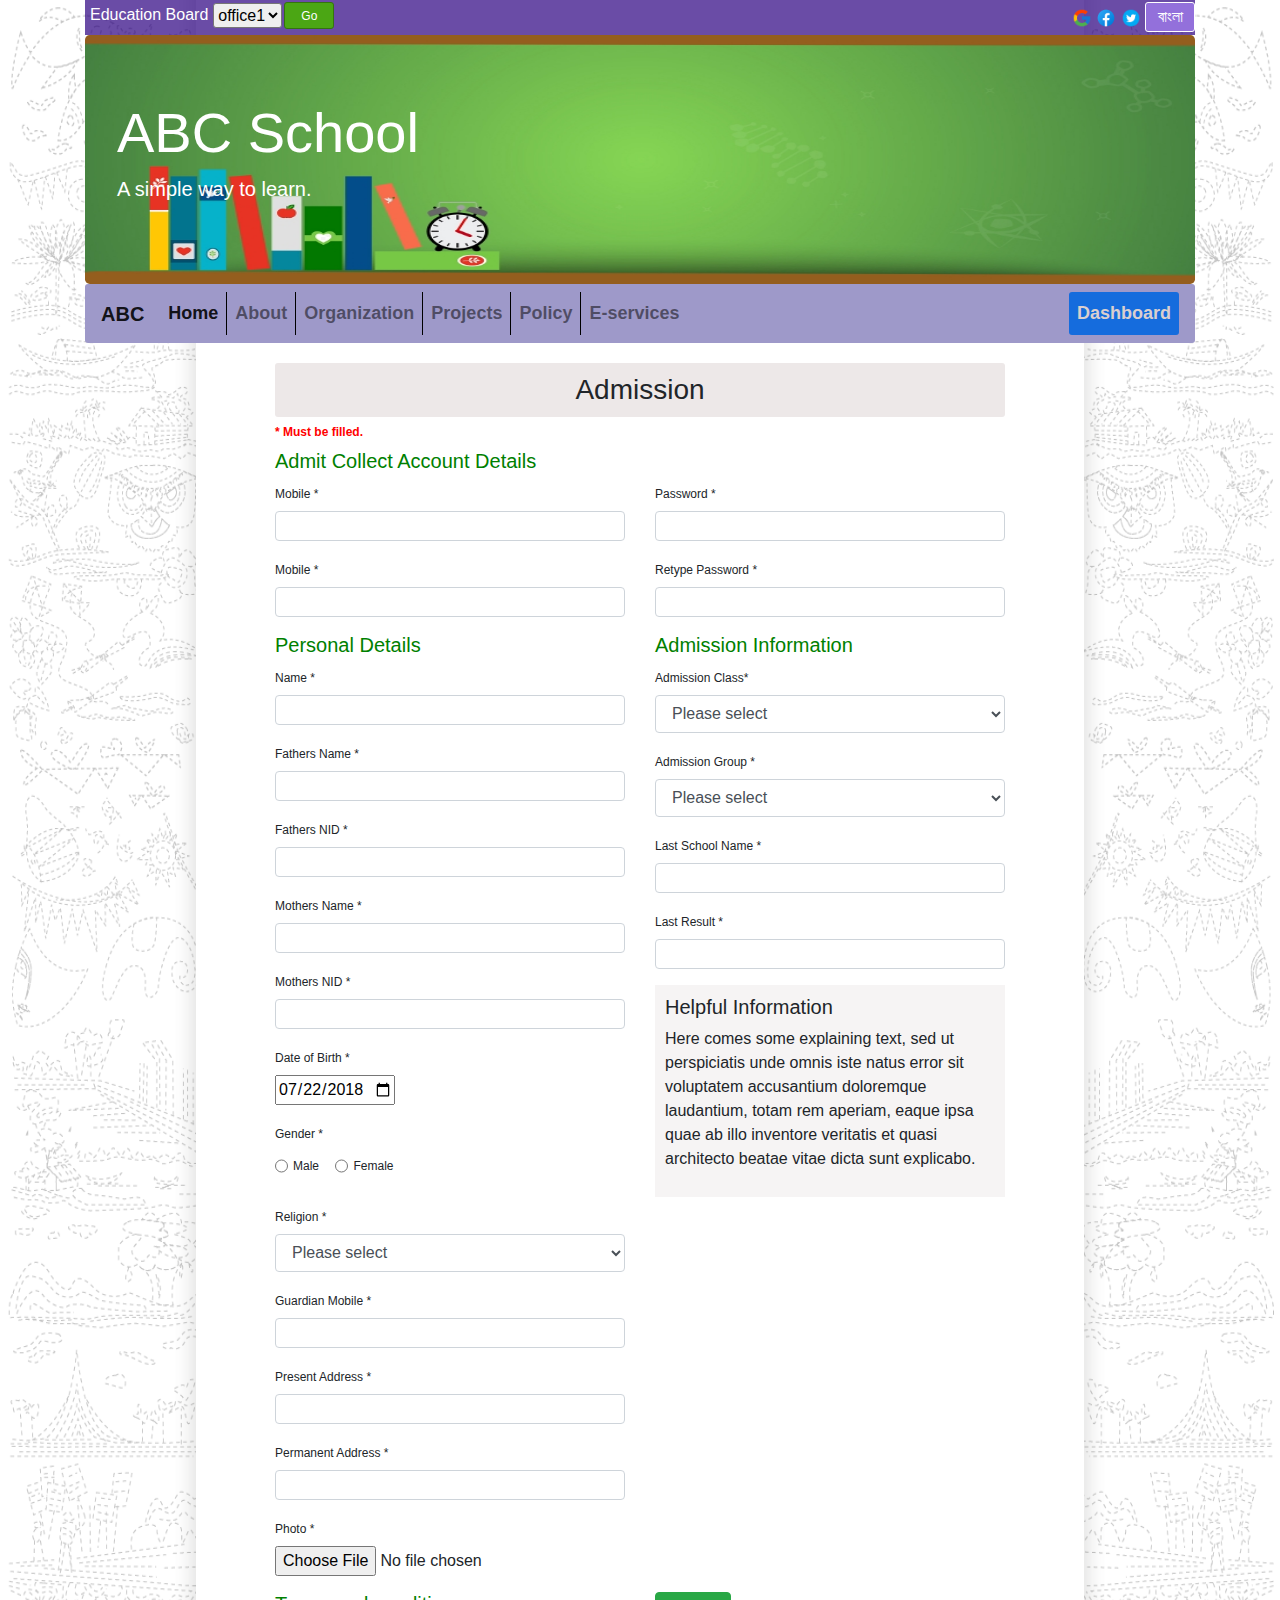
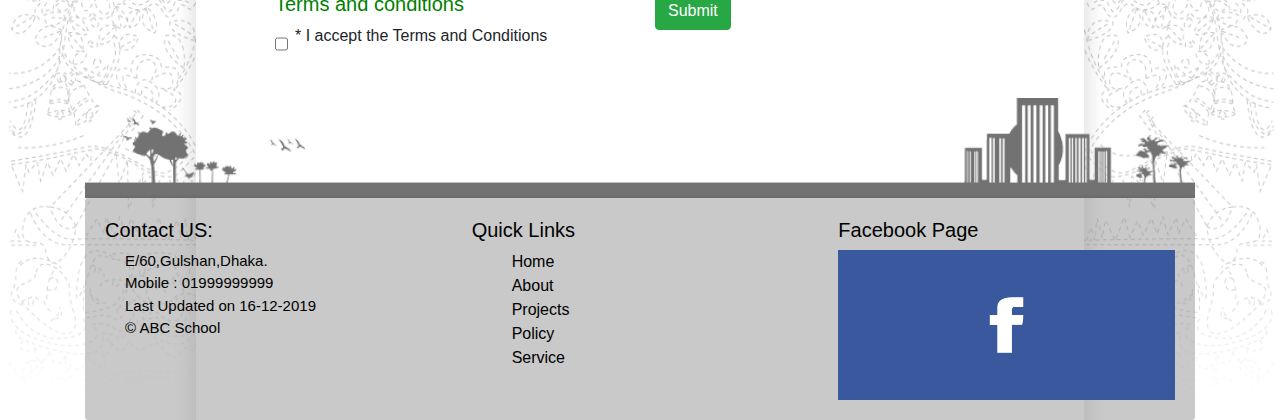
<file: admission.html>
<!DOCTYPE html>
<html lang="en">

<head>
    <meta charset="UTF-8">
    <meta name="viewport" content="width=device-width, initial-scale=1.0">
    <link rel="stylesheet" href="css/bootstrap/bootstrap.min.css">
    <link rel="stylesheet" href="css/custom/style.css">
    <title>Teacher List</title>
</head>

<body class="container">
    <header>
        <div class="head d-flex">
            <div class="d-flex">
                <p>Education Board</p>
                <select name="" id="">
                    <option class="form-control" value="">office1</option>
                    <option class="form-control" value="">office2</option>
                    <option class="form-control" value="">office3</option>
                </select>
                <button type="button" class='bt btn-go'>Go</button>

            </div>
            <div class="ml-auto">
                <img src="./images/google.png" alt="">
                <img src="./images/facebook.png" alt="">
                <img src="./images/twitter.png" alt="">
                <button type="button" class='btn-language'>
                    বাংলা</button>
            </div>
        </div>
        <div class="banner-img banner-style jumbotron">
            <h1 class="display-4">ABC School</h1>
            <p class="lead">A simple way to learn.</p>
        </div>
        <nav class="custom-nav  navbar navbar-expand-lg navbar-light ">
            <a class="navbar-brand" href="/index.html">ABC</a>
            <button class="navbar-toggler" type="button" data-toggle="collapse" data-target="#navbarNav"
                aria-controls="navbarNav" aria-expanded="false" aria-label="Toggle navigation">
                <span class="navbar-toggler-icon"></span>
            </button>
            <div class="collapse navbar-collapse" id="navbarNav">
                <ul class="navbar-nav">
                    <li class="nav-item active">
                        <a class="nav-link homeHover" href="/index.html">Home <span class="sr-only">(current)</span></a>
                    </li>
                    <div class="vl"></div>
                    <li class="nav-item dropdown">
                        <a class="nav-link abHover" href="#" id="navbarDropdown" role="button" data-toggle="dropdown"
                            aria-haspopup="true" aria-expanded="false">
                            About
                        </a>
                        <div class="dropdown-menu" aria-labelledby="navbarDropdown">
                            <a class="dropdown-item" href="/list.html">Teachers</a>
                            <div class="dropdown-divider"></div>
                            <a class="dropdown-item" href="#">Board</a>
                            <div class="dropdown-divider"></div>
                            <a class="dropdown-item" href="#">Country</a>
                            <div class="dropdown-divider"></div>
                            <a class="dropdown-item" href="#">District</a>
                            <a class="dropdown-item" href="#">Location</a>
                        </div>
                    </li>
                    <div class="vl"></div>
                    <li class="nav-item dropdown">
                        <a class="nav-link orgHover" href="#" id="navbarDropdown" role="button" data-toggle="dropdown"
                            aria-haspopup="true" aria-expanded="false">
                            Organization
                        </a>
                        <div class="dropdown-menu" aria-labelledby="navbarDropdown">
                            <a class="dropdown-item" href="#">Organization1</a>
                            <div class="dropdown-divider"></div>
                            <a class="dropdown-item" href="#">Organization2</a>
                            <a class="dropdown-item" href="#">Organization3</a>
                            <div class="dropdown-divider"></div>
                            <a class="dropdown-item" href="#">Organization4</a>
                            <div class="dropdown-divider"></div>
                            <a class="dropdown-item" href="#">Organization5</a>
                        </div>
                    </li>
                    <div class="vl"></div>
                    <li class="nav-item dropdown">
                        <a class="nav-link proHover" href="#" id="navbarDropdown" role="button" data-toggle="dropdown"
                            aria-haspopup="true" aria-expanded="false">
                            Projects
                        </a>
                        <div class="dropdown-menu" aria-labelledby="navbarDropdown">
                            <a class="dropdown-item" href="#">Project1</a>
                            <a class="dropdown-item" href="#">Project2</a>
                            <div class="dropdown-divider"></div>
                            <a class="dropdown-item" href="#">Project3</a>
                            <div class="dropdown-divider"></div>
                            <a class="dropdown-item" href="#">Project4</a>
                            <a class="dropdown-item" href="#">Project5</a>
                        </div>
                    </li>
                    <div class="vl"></div>
                    <li class="nav-item dropdown">
                        <a class="nav-link polHover" href="#" id="navbarDropdown" role="button" data-toggle="dropdown"
                            aria-haspopup="true" aria-expanded="false">
                            Policy
                        </a>
                        <div class="dropdown-menu" aria-labelledby="navbarDropdown">
                            <a class="dropdown-item" href="#">Policy1</a>
                            <div class="dropdown-divider"></div>
                            <a class="dropdown-item" href="#">Policy2</a>
                            <a class="dropdown-item" href="#">Policy3</a>
                            <div class="dropdown-divider"></div>
                            <a class="dropdown-item" href="#">Policy4</a>
                            <a class="dropdown-item" href="#">Policy5</a>
                        </div>
                    </li>
                    <div class="vl"></div>
                    <li class="nav-item dropdown">
                        <a class="nav-link eHover" href="#" id="navbarDropdown" role="button" data-toggle="dropdown"
                            aria-haspopup="true" aria-expanded="false">
                            E-services
                        </a>
                        <div class="dropdown-menu" aria-labelledby="navbarDropdown">
                            <a class="dropdown-item" href="#">E-service1</a>
                            <div class="dropdown-divider"></div>
                            <a class="dropdown-item" href="#">E-service2</a>
                            <a class="dropdown-item" href="#">E-service3</a>
                            <a class="dropdown-item" href="#">E-service4</a>
                            <div class="dropdown-divider"></div>
                            <a class="dropdown-item" href="#">E-service5</a>
                        </div>
                    </li>
                </ul>
                <li class="navbar-nav nav-item dashboard ml-auto">
                    <a class="nav-link" href="#">Dashboard</a>
                </li>
            </div>
        </nav>
    </header>
    <main>
        <section class="intro ">
            <div class="row form-style">
                <div class="col-md-2"></div>
                <div class="col-md-8">
                    <h3 class="ad-hd">Admission</h3>
                    <sup class="ad-sup">* Must be filled.</sup>
                    <h5 class="ad-hdd">Admit Collect Account Details</h5>
                </div>
                <div class="col-md-2"></div>
                 <div class="col-md-2"></div>
                <div class="col-md-4">
                    <form action="">
                        <div class="form-group">
                            <label for="exampleInputPhone">Mobile *</label>
                            <input type="phone" class="form-control" id="exampleInputPhone" required>
                        </div>
                    </form>
                </div>
                <div class="col-md-4">
                    <form action="">
                        <div class="form-group">
                            <label for="exampleInputPassword">Password *</label>
                            <input type="password" class="form-control" id="exampleInputPassword" required>
                        </div>
                    </form>
                </div>
                <div class="col-md-2"></div>
                <div class="col-md-2"></div>
                <div class="col-md-4">
                    <form action="">
                        <div class="form-group">
                            <label for="exampleInputPhone">Mobile *</label>
                            <input type="phone" class="form-control" id="exampleInputPhone" required>
                        </div>
                    </form>
                </div>
                <div class="col-md-4">
                    <form action="">
                        <div class="form-group">
                            <label for="exampleInputPassword2">Retype Password *</label>
                            <input type="password" class="form-control" id="exampleInputPassword2" required>
                        </div>
                    </form>
                </div>
                <div class="col-md-2"></div>
                <div class="col-md-2"></div>
                <div class="col-md-4">
                    <h5 class="ad-hdd">Personal Details</h5>
                    <form action="" class="form-custom">
                        <div class="form-group">
                            <label for="exampleInputName">Name *</label>
                            <input type="text" class="form-control" id="exampleInputName" required>
                        </div>
                        <div class="form-group">
                            <label for="exampleInputFName">Fathers Name *</label>
                            <input type="text" class="form-control" id="exampleInputFName" required>
                        </div>
                        <div class="form-group">
                            <label for="exampleInputFNid">Fathers NID *</label>
                            <input type="text" class="form-control" id="exampleInputFNid" required>
                        </div>
                        <div class="form-group">
                            <label for="exampleInputMName">Mothers Name *</label>
                            <input type="text" class="form-control" id="exampleInputMName" required>
                        </div>
                        <div class="form-group">
                            <label for="exampleInputMNid">Mothers NID *</label>
                            <input type="password" class="form-control" id="exampleInputMNid" required>
                        </div>
                        <div class="form-group">
                            <label for="start">Date of Birth *</label>
                            <br>
                            <input type="date" id="start" name="trip-start" value="2018-07-22" min="2018-01-01"
                                max="2018-12-31">
                        </div>
                        <div class="form-group">
                            <label for="inlineRadio1">Gender *</label>
                            <br>
                            <div class="form-check form-check-inline">
                                <input class="form-check-input" type="radio" name="inlineRadioOptions" id="inlineRadio1"
                                    value="option1">
                                <label class="form-check-label" for="inlineRadio1">Male</label>
                            </div>
                            <div class="form-check form-check-inline">
                                <input class="form-check-input" type="radio" name="inlineRadioOptions" id="inlineRadio1"
                                    value="option1">
                                <label class="form-check-label" for="inlineRadio1">Female</label>
                            </div>
                        </div>
                        <div class="form-group">
                            <label for="sel1">Religion *</label>
                            <select class="form-control" id="sel1">
                                <option>Please select</option>
                            </select>
                        </div>
                        <div class="form-group">
                            <label for="exampleInputGMobile">Guardian Mobile *</label>
                            <input type="phone" class="form-control" id="exampleInputGMobile" required>
                        </div>
                        <div class="form-group">
                            <label for="exampleInputPreAdd">Present Address *</label>
                            <input type="password" class="form-control" id="exampleInputPreAdd" required>
                        </div>
                        <div class="form-group">
                            <label for="exampleInputPerAdd">Permanent Address *</label>
                            <input type="password" class="form-control" id="exampleInputPerAdd" required>
                        </div>
                        <div class="form-group">
                            <label for="exampleInputFile">Photo *</label>
                            <input type="file" class="form-control-file" id="exampleInputFile"
                                aria-describedby="fileHelp">
                        </div>
                    </form>
                </div>
                <div class="col-md-4 col-lg-4">
                    <h5 class="ad-hdd">Admission Information</h5>
                    <form action="">
                        <div class="form-group">
                            <label for="sel2">Admission Class*</label>
                            <select class="form-control" id="sel2">
                                <option>Please select</option>
                            </select>
                        </div>
                        <div class="form-group">
                            <label for="sel3">Admission Group *</label>
                            <select class="form-control" id="sel3">
                                <option>Please select</option>
                            </select>
                        </div>
                        <div class="form-group">
                            <label for="exampleInputLSN">Last School Name *</label>
                            <input type="password" class="form-control" id="exampleInputLSN" required>
                        </div>
                        <div class="form-group">
                            <label for="exampleInputLR">Last Result *</label>
                            <input type="password" class="form-control" id="exampleInputLR" required>
                        </div>
                    </form>
                    <div class="info">
                        <h5>Helpful Information</h5>
                        <p>Here comes some explaining text, sed ut perspiciatis unde omnis iste natus error sit
                            voluptatem accusantium doloremque laudantium, totam rem aperiam, eaque ipsa quae ab illo
                            inventore veritatis et quasi architecto beatae vitae dicta sunt explicabo.</p>
                    </div>
                </div>
                <div class="line">
                    
                </div>
                <div class="col-md-2"></div>
                <div class="col-md-2"></div>
                <div class="col-md-4 foot">
                    <h5 class="ad-hdd">Terms and conditions</h5>
                    <div class="form-check">
                        <input class="form-check-input" type="checkbox" value="" id="defaultCheck1">
                        <label class="form-check-label" for="defaultCheck1">
                            * I accept the Terms and Conditions
                        </label>
                      </div>
                </div>
                <div class="col-md-4">
                    <button type="button" class="btn btn-success">Submit</button>
                </div>
            </div>
        </section>
    </main>
    <footer>
        <div class="top">
            <img src="./images/footer_top_bg.png" alt="">
        </div>
        <div class='footer'>
            <div class="row">
                <div class="col-md-4">
                    <div>
                        <h5>
                            Contact US:
                        </h5>
                        <p>
                            E/60,Gulshan,Dhaka.
                        </p>
                        <p>Mobile : 01999999999</p>
                        <p>
                            Last Updated on 16-12-2019
                        </p>
                        <p>
                            &copy; ABC School
                        </p>
                    </div>
                </div>
                <div class="col-md-4">
                    <div>
                        <h5>Quick Links</h5>
                        <ul class="d-flex flex-column quick-links">
                            <a href="/home">Home</a>
                            <a href="/about">About</a>
                            <a href="/projects">Projects</a>
                            <a href="/policy">Policy</a>
                            <a href="/service">Service</a>
                        </ul>
                    </div>
                </div>
                <div class="col-md-4">
                    <div class='fb-page'>
                        <!-- <label for="subscribe">Subscribe for latest work</label>
                        <br>
                        <input id="subscribe" type="email" placeholder="email">
                        <br>
                        <button type="submit" class="btn btn-primary">Submit</button>
                        <p>Designed and Monitored By ABC</p> -->
                        <h5>Facebook Page</h5>
                        <img src="./images/facebook.jpeg" alt="">
                    </div>
                </div>
            </div>
        </div>
    </footer>
    <script src="https://code.jquery.com/jquery-3.5.1.slim.min.js"
        integrity="sha384-DfXdz2htPH0lsSSs5nCTpuj/zy4C+OGpamoFVy38MVBnE+IbbVYUew+OrCXaRkfj"
        crossorigin="anonymous"></script>
    <script src="https://cdn.jsdelivr.net/npm/popper.js@1.16.0/dist/umd/popper.min.js"
        integrity="sha384-Q6E9RHvbIyZFJoft+2mJbHaEWldlvI9IOYy5n3zV9zzTtmI3UksdQRVvoxMfooAo"
        crossorigin="anonymous"></script>
    <script src="https://stackpath.bootstrapcdn.com/bootstrap/4.5.0/js/bootstrap.min.js"
        integrity="sha384-OgVRvuATP1z7JjHLkuOU7Xw704+h835Lr+6QL9UvYjZE3Ipu6Tp75j7Bh/kR0JKI"
        crossorigin="anonymous"></script>
</body>

</html>
</file>
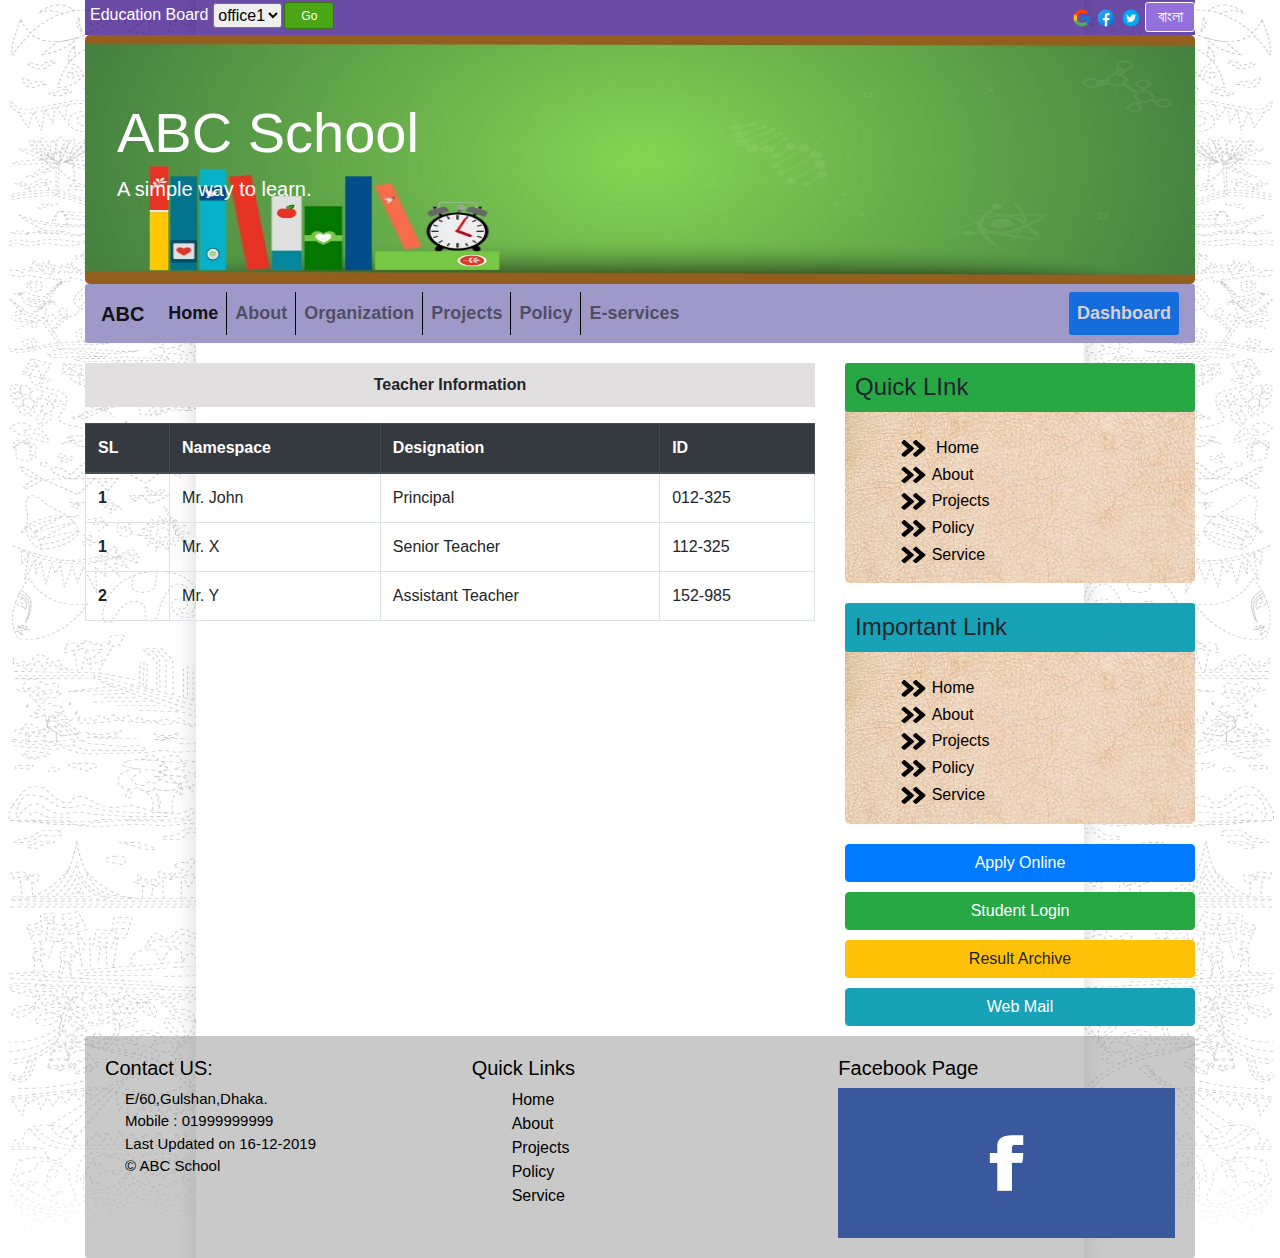
<file: list.html>
<!DOCTYPE html>
<html lang="en">

<head>
    <meta charset="UTF-8">
    <meta name="viewport" content="width=device-width, initial-scale=1.0">
    <link rel="stylesheet" href="css/bootstrap/bootstrap.min.css">
    <link rel="stylesheet" href="css/custom/style.css">
    <title>Teacher List</title>
</head>

<body class="container">
    <header>
        <div class="head d-flex">
            <div class="d-flex">
                <p>Education Board</p>
                <select name="" id="">
                    <option class="form-control" value="">office1</option>
                    <option class="form-control" value="">office2</option>
                    <option class="form-control" value="">office3</option>
                </select>
                <button type="button" class='bt btn-go'>Go</button>

            </div>
            <div class="ml-auto">
                <img src="./images/google.png" alt="">
                <img src="./images/facebook.png" alt="">
                <img src="./images/twitter.png" alt="">
                <button type="button" class='btn-language'>
                    বাংলা</button>
            </div>
        </div>
        <div class="banner-img banner-style jumbotron">
            <h1 class="display-4">ABC School</h1>
            <p class="lead">A simple way to learn.</p>
        </div>
        <nav class="custom-nav  navbar navbar-expand-lg navbar-light ">
            <a class="navbar-brand" href="/index.html">ABC</a>
            <button class="navbar-toggler" type="button" data-toggle="collapse" data-target="#navbarNav"
                aria-controls="navbarNav" aria-expanded="false" aria-label="Toggle navigation">
                <span class="navbar-toggler-icon"></span>
            </button>
            <div class="collapse navbar-collapse" id="navbarNav">
                <ul class="navbar-nav">
                    <li class="nav-item active">
                        <a class="nav-link homeHover" href="/index.html">Home <span class="sr-only">(current)</span></a>
                    </li>
                    <div class="vl"></div>
                    <li class="nav-item dropdown">
                        <a class="nav-link abHover" href="#" id="navbarDropdown" role="button" data-toggle="dropdown"
                            aria-haspopup="true" aria-expanded="false">
                            About
                        </a>
                        <div class="dropdown-menu" aria-labelledby="navbarDropdown">
                            <a class="dropdown-item" href="/list.html">Teachers</a>
                            <div class="dropdown-divider"></div>
                            <a class="dropdown-item" href="#">Board</a>
                            <div class="dropdown-divider"></div>
                            <a class="dropdown-item" href="#">Country</a>
                            <div class="dropdown-divider"></div>
                            <a class="dropdown-item" href="#">District</a>
                            <a class="dropdown-item" href="#">Location</a>
                        </div>
                    </li>
                    <div class="vl"></div>
                    <li class="nav-item dropdown">
                        <a class="nav-link orgHover" href="#" id="navbarDropdown" role="button" data-toggle="dropdown"
                            aria-haspopup="true" aria-expanded="false">
                            Organization
                        </a>
                        <div class="dropdown-menu" aria-labelledby="navbarDropdown">
                            <a class="dropdown-item" href="#">Organization1</a>
                            <div class="dropdown-divider"></div>
                            <a class="dropdown-item" href="#">Organization2</a>
                            <a class="dropdown-item" href="#">Organization3</a>
                            <div class="dropdown-divider"></div>
                            <a class="dropdown-item" href="#">Organization4</a>
                            <div class="dropdown-divider"></div>
                            <a class="dropdown-item" href="#">Organization5</a>
                        </div>
                    </li>
                    <div class="vl"></div>
                    <li class="nav-item dropdown">
                        <a class="nav-link proHover" href="#" id="navbarDropdown" role="button" data-toggle="dropdown"
                            aria-haspopup="true" aria-expanded="false">
                            Projects
                        </a>
                        <div class="dropdown-menu" aria-labelledby="navbarDropdown">
                            <a class="dropdown-item" href="#">Project1</a>
                            <a class="dropdown-item" href="#">Project2</a>
                            <div class="dropdown-divider"></div>
                            <a class="dropdown-item" href="#">Project3</a>
                            <div class="dropdown-divider"></div>
                            <a class="dropdown-item" href="#">Project4</a>
                            <a class="dropdown-item" href="#">Project5</a>
                        </div>
                    </li>
                    <div class="vl"></div>
                    <li class="nav-item dropdown">
                        <a class="nav-link polHover" href="#" id="navbarDropdown" role="button" data-toggle="dropdown"
                            aria-haspopup="true" aria-expanded="false">
                            Policy
                        </a>
                        <div class="dropdown-menu" aria-labelledby="navbarDropdown">
                            <a class="dropdown-item" href="#">Policy1</a>
                            <div class="dropdown-divider"></div>
                            <a class="dropdown-item" href="#">Policy2</a>
                            <a class="dropdown-item" href="#">Policy3</a>
                            <div class="dropdown-divider"></div>
                            <a class="dropdown-item" href="#">Policy4</a>
                            <a class="dropdown-item" href="#">Policy5</a>
                        </div>
                    </li>
                    <div class="vl"></div>
                    <li class="nav-item dropdown">
                        <a class="nav-link eHover" href="#" id="navbarDropdown" role="button" data-toggle="dropdown"
                            aria-haspopup="true" aria-expanded="false">
                            E-services
                        </a>
                        <div class="dropdown-menu" aria-labelledby="navbarDropdown">
                            <a class="dropdown-item" href="#">E-service1</a>
                            <div class="dropdown-divider"></div>
                            <a class="dropdown-item" href="#">E-service2</a>
                            <a class="dropdown-item" href="#">E-service3</a>
                            <a class="dropdown-item" href="#">E-service4</a>
                            <div class="dropdown-divider"></div>
                            <a class="dropdown-item" href="#">E-service5</a>
                        </div>
                    </li>
                </ul>
                <li class="navbar-nav nav-item dashboard ml-auto">
                    <a class="nav-link" href="#">Dashboard</a>
                </li>
            </div>
        </nav>
    </header>
    <main>
        <section class="intro ">
            <div class="row">
                <div class="col-12 col-sm-12 col-md-9 col-lg-8">
                    <p class="teacher">Teacher Information</p>
                    <table class="table table-bordered">
                        <thead class="thead-dark">
                          <tr>
                            <th scope="col">SL</th>
                            <th scope="col">Namespace</th>
                            <th scope="col">Designation</th>
                            <th scope="col">ID</th>
                          </tr>
                        </thead>
                        <tbody>
                            <tr>
                                <th scope="row">1</th>
                                <td>Mr. John</td>
                                <td>Principal</td>
                                <td>012-325</td>
                              </tr>
                          <tr>
                            <th scope="row">1</th>
                            <td>Mr. X</td>
                            <td>Senior Teacher</td>
                            <td>112-325</td>
                          </tr>
                          <tr>
                            <th scope="row">2</th>
                            <td>Mr. Y</td>
                            <td>Assistant Teacher</td>
                            <td>152-985</td>
                          </tr>
                        </tbody>
                      </table>
                </div>
                <div class="col-12 col-sm-12 col-md-3 col-lg-4">
                    <div class="row">

                        <div class="col-md-12">
                            <div class="services">
                                <h4 class="bg-success">Quick LInk</h4>
                                <ol class=" d-flex flex-column important-links">
                                    <a href="/home"> <img src="./images/right.svg" alt=""> Home</a>
                                    <a href="/about"><img src="./images/right.svg" alt="">About</a>
                                    <a href="/projects"><img src="./images/right.svg" alt="">Projects</a>
                                    <a href="/policy"><img src="./images/right.svg" alt="">Policy</a>
                                    <a href="/service"><img src="./images/right.svg" alt="">Service</a>
                                </ol>
                            </div>
                        </div>

                        <div class=" col-md-12 important-link">
                            <div class="services">
                                <h4 class="bg-info">Important Link</h4>
                                <ol class=" d-flex flex-column important-links">
                                    <a href="/home"><img src="./images/right.svg" alt="">Home</a>
                                    <a href="/about"><img src="./images/right.svg" alt="">About</a>
                                    <a href="/projects"><img src="./images/right.svg" alt="">Projects</a>
                                    <a href="/policy"><img src="./images/right.svg" alt="">Policy</a>
                                    <a href="/service"><img src="./images/right.svg" alt="">Service</a>
                                </ol>
                            </div>
                        </div>
                        
                        <div class="button-link col-md-12">
                            <button type="button" class="btn btn-primary">Apply Online</button>
                        </div>
                        <div class="button-link col-md-12">
                            <button type="button" class="btn btn-success">Student Login</button>
                        </div>
                        <div class="button-link col-md-12">
                            <button type="button" class="btn btn-warning">Result Archive</button>
                        </div>
                        <div class="button-link col-md-12">
                            <button type="button" class="btn btn-info">Web Mail</button>
                        </div>
                    </div>
                </div>
            </div>
        </section>
    </main>
    <footer>
        <div class='footer'>
            <div class="row">
                <div class="col-md-4">
                    <div>
                        <h5>
                            Contact US:
                        </h5>
                        <p>
                            E/60,Gulshan,Dhaka.
                        </p>
                        <p>Mobile : 01999999999</p>
                        <p>
                            Last Updated on 16-12-2019
                        </p>
                        <p>
                            &copy; ABC School
                        </p>
                    </div>
                </div>
                <div class="col-md-4">
                    <div>
                        <h5>Quick Links</h5>
                        <ul class="d-flex flex-column quick-links">
                            <a href="/home">Home</a>
                            <a href="/about">About</a>
                            <a href="/projects">Projects</a>
                            <a href="/policy">Policy</a>
                            <a href="/service">Service</a>
                        </ul>
                    </div>
                </div>
                <div class="col-md-4">
                    <div class='fb-page'>
                        <!-- <label for="subscribe">Subscribe for latest work</label>
                        <br>
                        <input id="subscribe" type="email" placeholder="email">
                        <br>
                        <button type="submit" class="btn btn-primary">Submit</button>
                        <p>Designed and Monitored By ABC</p> -->
                        <h5>Facebook Page</h5>
                        <img src="./images/facebook.jpeg" alt="">
                    </div>
                </div>
            </div>
        </div>
    </footer>
    <script src="https://code.jquery.com/jquery-3.5.1.slim.min.js"
        integrity="sha384-DfXdz2htPH0lsSSs5nCTpuj/zy4C+OGpamoFVy38MVBnE+IbbVYUew+OrCXaRkfj"
        crossorigin="anonymous"></script>
    <script src="https://cdn.jsdelivr.net/npm/popper.js@1.16.0/dist/umd/popper.min.js"
        integrity="sha384-Q6E9RHvbIyZFJoft+2mJbHaEWldlvI9IOYy5n3zV9zzTtmI3UksdQRVvoxMfooAo"
        crossorigin="anonymous"></script>
    <script src="https://stackpath.bootstrapcdn.com/bootstrap/4.5.0/js/bootstrap.min.js"
        integrity="sha384-OgVRvuATP1z7JjHLkuOU7Xw704+h835Lr+6QL9UvYjZE3Ipu6Tp75j7Bh/kR0JKI"
        crossorigin="anonymous"></script>
</body>

</html>
</file>
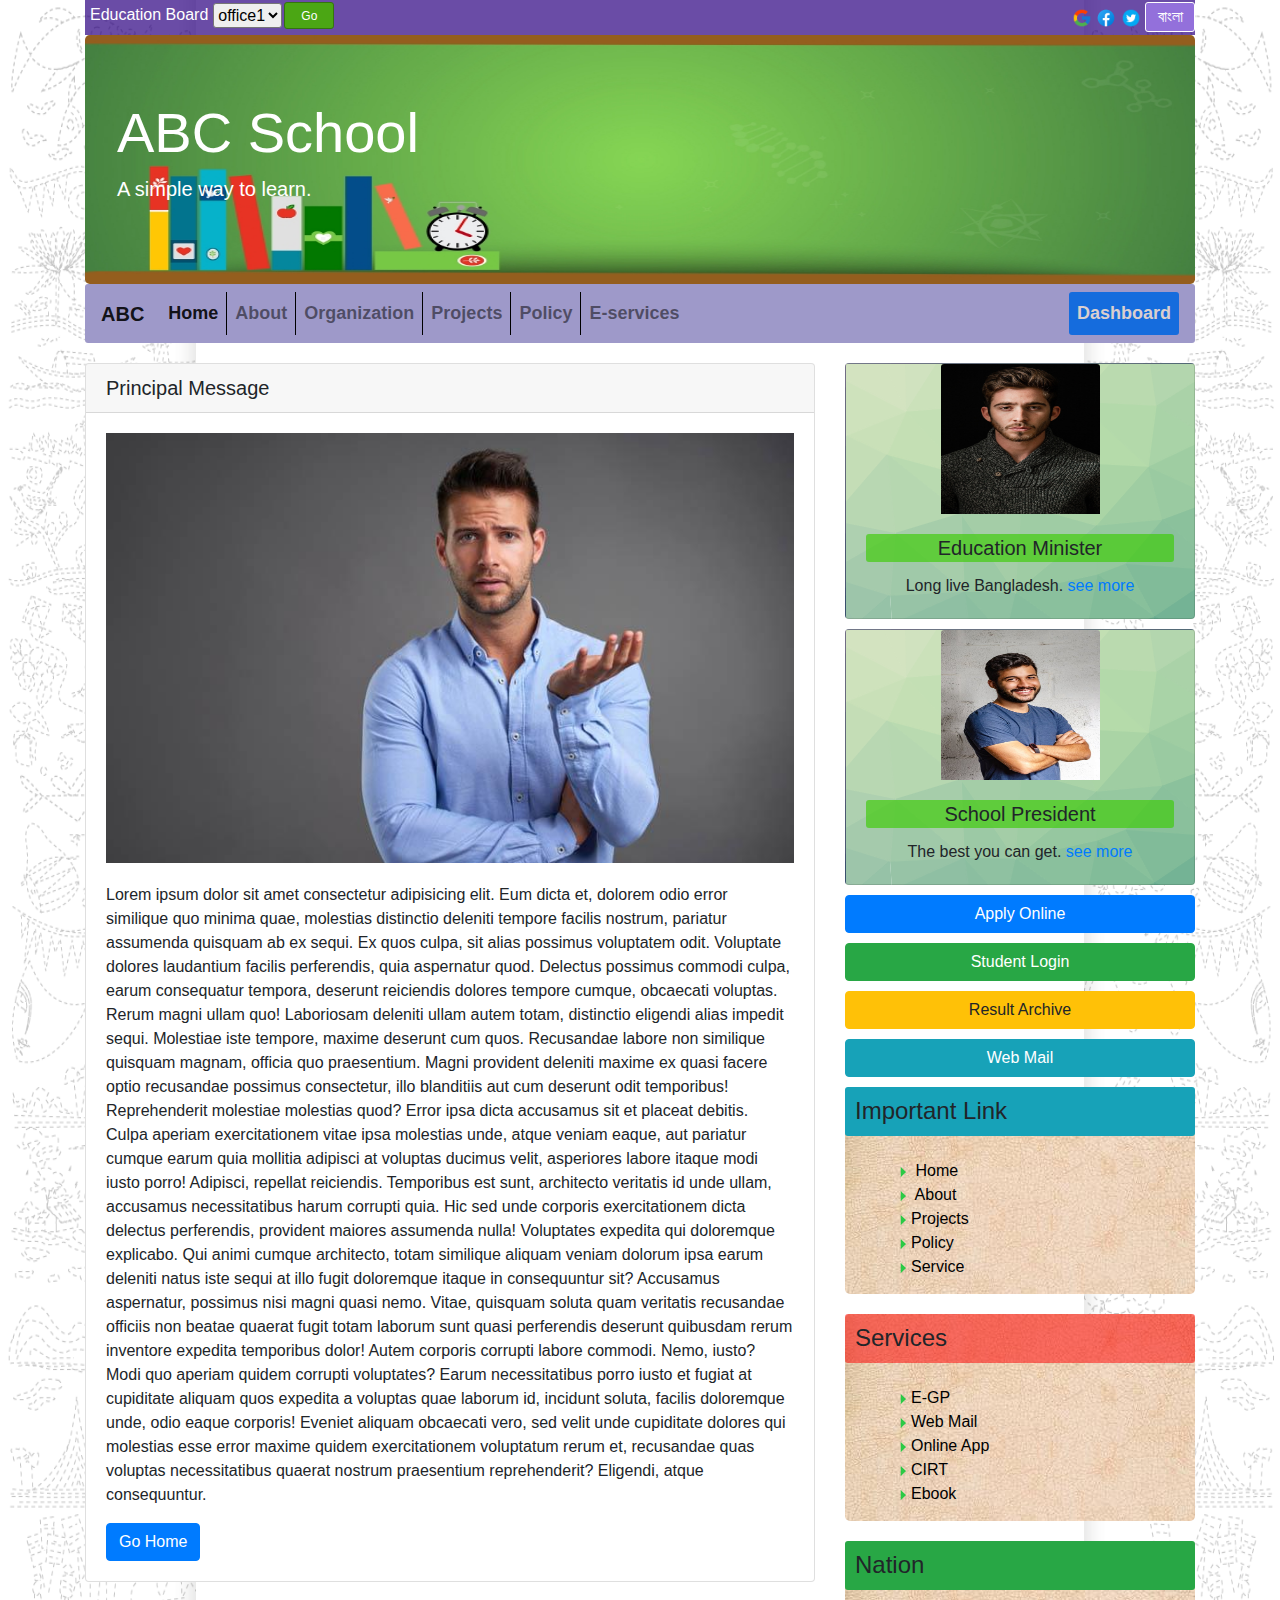
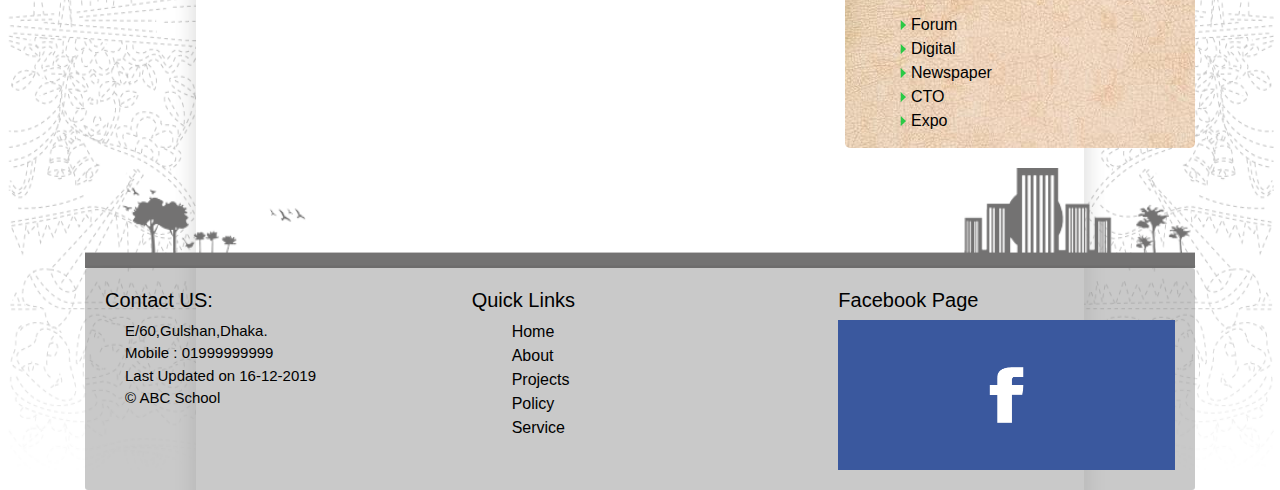
<file: principalWord.html>
<!DOCTYPE html>
<html lang="en">

<head>
    <meta charset="UTF-8">
    <meta name="viewport" content="width=device-width, initial-scale=1.0">
    <link rel="stylesheet" href="css/bootstrap/bootstrap.min.css">
    <link rel="stylesheet" href="css/custom/style.css">
    <title>Principal Word</title>
</head>

<body class="container">
    <header>
        <div class="head d-flex">
            <div class="d-flex">
                <p>Education Board</p>
                <select name="" id="">
                    <option class="form-control" value="">office1</option>
                    <option class="form-control" value="">office2</option>
                    <option class="form-control" value="">office3</option>
                </select>
                <button type="button" class='bt btn-go'>Go</button>

            </div>
            <div class="ml-auto">
                <img src="./images/google.png" alt="">
                <img src="./images/facebook.png" alt="">
                <img src="./images/twitter.png" alt="">
                <button type="button" class='btn-language'>
                    বাংলা</button>
            </div>
        </div>
        <div class="banner-img banner-style jumbotron">
            <h1 class="display-4">ABC School</h1>
            <p class="lead">A simple way to learn.</p>
        </div>
        <nav class="custom-nav  navbar navbar-expand-lg navbar-light ">
            <a class="navbar-brand" href="#">ABC</a>
            <button class="navbar-toggler" type="button" data-toggle="collapse" data-target="#navbarNav"
                aria-controls="navbarNav" aria-expanded="false" aria-label="Toggle navigation">
                <span class="navbar-toggler-icon"></span>
            </button>
            <div class="collapse navbar-collapse" id="navbarNav">
                <ul class="navbar-nav">
                    <li class="nav-item active">
                        <a class="nav-link homeHover" href="#">Home <span class="sr-only">(current)</span></a>
                    </li>
                    <div class="vl"></div>
                    <li class="nav-item dropdown">
                        <a class="nav-link abHover" href="#" id="navbarDropdown" role="button" data-toggle="dropdown"
                            aria-haspopup="true" aria-expanded="false">
                            About
                        </a>
                        <div class="dropdown-menu" aria-labelledby="navbarDropdown">
                            <a class="dropdown-item" href="/list.html">Teachers</a>
                            <div class="dropdown-divider"></div>
                            <a class="dropdown-item" href="#">Board</a>
                            <div class="dropdown-divider"></div>
                            <a class="dropdown-item" href="#">Country</a>
                            <div class="dropdown-divider"></div>
                            <a class="dropdown-item" href="#">District</a>
                            <a class="dropdown-item" href="#">Location</a>
                        </div>
                    </li>
                    <div class="vl"></div>
                    <li class="nav-item dropdown">
                        <a class="nav-link orgHover" href="#" id="navbarDropdown" role="button" data-toggle="dropdown"
                            aria-haspopup="true" aria-expanded="false">
                            Organization
                        </a>
                        <div class="dropdown-menu" aria-labelledby="navbarDropdown">
                            <a class="dropdown-item" href="#">Organization1</a>
                            <div class="dropdown-divider"></div>
                            <a class="dropdown-item" href="#">Organization2</a>
                            <a class="dropdown-item" href="#">Organization3</a>
                            <div class="dropdown-divider"></div>
                            <a class="dropdown-item" href="#">Organization4</a>
                            <div class="dropdown-divider"></div>
                            <a class="dropdown-item" href="#">Organization5</a>
                        </div>
                    </li>
                    <div class="vl"></div>
                    <li class="nav-item dropdown">
                        <a class="nav-link proHover" href="#" id="navbarDropdown" role="button" data-toggle="dropdown"
                            aria-haspopup="true" aria-expanded="false">
                            Projects
                        </a>
                        <div class="dropdown-menu" aria-labelledby="navbarDropdown">
                            <a class="dropdown-item" href="#">Project1</a>
                            <a class="dropdown-item" href="#">Project2</a>
                            <div class="dropdown-divider"></div>
                            <a class="dropdown-item" href="#">Project3</a>
                            <div class="dropdown-divider"></div>
                            <a class="dropdown-item" href="#">Project4</a>
                            <a class="dropdown-item" href="#">Project5</a>
                        </div>
                    </li>
                    <div class="vl"></div>
                    <li class="nav-item dropdown">
                        <a class="nav-link polHover" href="#" id="navbarDropdown" role="button" data-toggle="dropdown"
                            aria-haspopup="true" aria-expanded="false">
                            Policy
                        </a>
                        <div class="dropdown-menu" aria-labelledby="navbarDropdown">
                            <a class="dropdown-item" href="#">Policy1</a>
                            <div class="dropdown-divider"></div>
                            <a class="dropdown-item" href="#">Policy2</a>
                            <a class="dropdown-item" href="#">Policy3</a>
                            <div class="dropdown-divider"></div>
                            <a class="dropdown-item" href="#">Policy4</a>
                            <a class="dropdown-item" href="#">Policy5</a>
                        </div>
                    </li>
                    <div class="vl"></div>
                    <li class="nav-item dropdown">
                        <a class="nav-link eHover" href="#" id="navbarDropdown" role="button" data-toggle="dropdown"
                            aria-haspopup="true" aria-expanded="false">
                            E-services
                        </a>
                        <div class="dropdown-menu" aria-labelledby="navbarDropdown">
                            <a class="dropdown-item" href="#">E-service1</a>
                            <div class="dropdown-divider"></div>
                            <a class="dropdown-item" href="#">E-service2</a>
                            <a class="dropdown-item" href="#">E-service3</a>
                            <a class="dropdown-item" href="#">E-service4</a>
                            <div class="dropdown-divider"></div>
                            <a class="dropdown-item" href="#">E-service5</a>
                        </div>
                    </li>
                </ul>
                <li class="navbar-nav nav-item dashboard ml-auto">
                    <a class="nav-link" href="#">Dashboard</a>
                </li>
            </div>
        </nav>
    </header>
    <main>
        <section class="intro ">
            <div class="row">
                <div class="col-12 col-sm-12 col-md-9 col-lg-8">
                    <div class="card principal-message">
                        <h5 class="card-header">Principal Message</h5>
                        <div class="card-body">
                            <img src="./images/man3.jpg" alt="">
                            <p class="card-text">Lorem ipsum dolor sit amet consectetur adipisicing elit. Eum dicta et,
                                dolorem odio error similique quo minima quae, molestias distinctio deleniti tempore
                                facilis nostrum, pariatur assumenda quisquam ab ex sequi.
                                Ex quos culpa, sit alias possimus voluptatem odit. Voluptate dolores laudantium facilis
                                perferendis, quia aspernatur quod. Delectus possimus commodi culpa, earum consequatur
                                tempora, deserunt reiciendis dolores tempore cumque, obcaecati voluptas.
                                Rerum magni ullam quo! Laboriosam deleniti ullam autem totam, distinctio eligendi alias
                                impedit sequi. Molestiae iste tempore, maxime deserunt cum quos. Recusandae labore non
                                similique quisquam magnam, officia quo praesentium.
                                Magni provident deleniti maxime ex quasi facere optio recusandae possimus consectetur,
                                illo blanditiis aut cum deserunt odit temporibus! Reprehenderit molestiae molestias
                                quod? Error ipsa dicta accusamus sit et placeat debitis.
                                Culpa aperiam exercitationem vitae ipsa molestias unde, atque veniam eaque, aut pariatur
                                cumque earum quia mollitia adipisci at voluptas ducimus velit, asperiores labore itaque
                                modi iusto porro! Adipisci, repellat reiciendis.
                                Temporibus est sunt, architecto veritatis id unde ullam, accusamus necessitatibus harum
                                corrupti quia. Hic sed unde corporis exercitationem dicta delectus perferendis,
                                provident maiores assumenda nulla! Voluptates expedita qui doloremque explicabo.
                                Qui animi cumque architecto, totam similique aliquam veniam dolorum ipsa earum deleniti
                                natus iste sequi at illo fugit doloremque itaque in consequuntur sit? Accusamus
                                aspernatur, possimus nisi magni quasi nemo.
                                Vitae, quisquam soluta quam veritatis recusandae officiis non beatae quaerat fugit totam
                                laborum sunt quasi perferendis deserunt quibusdam rerum inventore expedita temporibus
                                dolor! Autem corporis corrupti labore commodi. Nemo, iusto?
                                Modi quo aperiam quidem corrupti voluptates? Earum necessitatibus porro iusto et fugiat
                                at cupiditate aliquam quos expedita a voluptas quae laborum id, incidunt soluta, facilis
                                doloremque unde, odio eaque corporis!
                                Eveniet aliquam obcaecati vero, sed velit unde cupiditate dolores qui molestias esse
                                error maxime quidem exercitationem voluptatum rerum et, recusandae quas voluptas
                                necessitatibus quaerat nostrum praesentium reprehenderit? Eligendi, atque consequuntur.
                            </p>
                            <a href="/index.html" class="btn btn-primary">Go Home</a>
                        </div>
                    </div>
                </div>
                <div class="col-12 col-sm-12 col-md-3 col-lg-4">
                    <div class="row">
                        <div class="col-md-12">
                            <div class="card card-style">
                                <div class="row">
                                    <div class="col-lg-3"></div>
                                    <div class="col-lg-6 col-sm-12 col-12">
                                        <img class="card-img-top" src="./images/man1.jpeg" alt="Card image cap">
                                    </div>
                                    <div class="col-lg-3"></div>
                                    <div class="col-lg-12">
                                        <div class="card-body">
                                            <h5 class="card-title">Education Minister</h5>
                                            <p class="card-text">Long live Bangladesh.
                                                <a href="#">see more</a>
                                            </p>

                                        </div>
                                    </div>
                                </div>
                            </div>
                        </div>
                        <div class="col-md-12">
                            <div class="card card-style">
                                <div class="row">
                                    <div class="col-lg-3"></div>
                                    <div class="col-lg-6 col-sm-12 col-12">
                                        <img class="card-img-top" src="./images/man2.jpeg" alt="Card image cap">
                                    </div>
                                    <div class="col-lg-3"></div>
                                    <div class="col-lg-12">
                                        <div class="card-body">
                                            <h5 class="card-title">School President</h5>
                                            <p class="card-text">The best you can get.
                                                <a href="#">see more</a>
                                            </p>
                                        </div>
                                    </div>
                                </div>
                            </div>
                        </div>
                        <div class="button-link col-md-12">
                            <button type="button" class="btn btn-primary">Apply Online</button>
                        </div>
                        <div class="button-link col-md-12">
                            <button type="button" class="btn btn-success">Student Login</button>
                        </div>
                        <div class="button-link col-md-12">
                            <button type="button" class="btn btn-warning">Result Archive</button>
                        </div>
                        <div class="button-link col-md-12">
                            <button type="button" class="btn btn-info">Web Mail</button>
                        </div>
                        <div class=" col-md-12 important-link">
                            <div class="services">
                                <h4 class="bg-info">Important Link</h4>
                                <ol class=" d-flex flex-column important-links">
                                    <a href="/home"> <img src="./images/bullet_arrow.png" alt=""> Home</a>
                                    <a href="/about"><img src="./images/bullet_arrow.png" alt=""> About</a>
                                    <a href="/projects"><img src="./images/bullet_arrow.png" alt="">Projects</a>
                                    <a href="/policy"><img src="./images/bullet_arrow.png" alt="">Policy</a>
                                    <a href="/service"><img src="./images/bullet_arrow.png" alt="">Service</a>
                                </ol>
                            </div>
                        </div>
                        <div class="col-md-12">
                            <div class="services">
                                <h4 class="bg-start">Services</h4>
                                <ol>
                                    <a href=""><img src="./images/bullet_arrow.png" alt="">E-GP</a><br>
                                    <a href=""><img src="./images/bullet_arrow.png" alt="">Web Mail</a><br>
                                    <a href=""><img src="./images/bullet_arrow.png" alt="">Online App</a><br>
                                    <a href=""><img src="./images/bullet_arrow.png" alt="">CIRT</a><br>
                                    <a href=""><img src="./images/bullet_arrow.png" alt="">Ebook</a><br>
                                </ol>
                            </div>
                        </div>
                        <div class="col-md-12">
                            <div class="services">
                                <h4 class="bg-success">Nation</h4>
                                <ol>
                                    <a href=""><img src="./images/bullet_arrow.png" alt="">Forum</a><br>
                                    <a href=""><img src="./images/bullet_arrow.png" alt="">Digital</a><br>
                                    <a href=""><img src="./images/bullet_arrow.png" alt="">Newspaper</a><br>
                                    <a href=""><img src="./images/bullet_arrow.png" alt="">CTO</a><br>
                                    <a href=""><img src="./images/bullet_arrow.png" alt="">Expo</a>
                                </ol>
                            </div>
                        </div>
                        <!-- <div class="col-md-12">
                            <div class="services">
                                <h4 class="bg-warning">Emergency</h4>
                                <ol>
                                    <li>999</li>
                                    <li>333</li>
                                    <li>109</li>
                                    <li>106</li>
                                    <li>1090</li>
                                </ol>
                            </div>
                        </div> -->
                    </div>
                </div>
            </div>
        </section>
    </main>
    <footer>
        <div class="top">
            <img src="./images/footer_top_bg.png" alt="">
        </div>
        <div class='footer'>
            <div class="row">
                <div class="col-md-4">
                    <div>
                        <h5>
                            Contact US:
                        </h5>
                        <p>
                            E/60,Gulshan,Dhaka.
                        </p>
                        <p>Mobile : 01999999999</p>
                        <p>
                            Last Updated on 16-12-2019
                        </p>
                        <p>
                            &copy; ABC School
                        </p>
                    </div>
                </div>
                <div class="col-md-4">
                    <div>
                        <h5>Quick Links</h5>
                        <ul class="d-flex flex-column quick-links">
                            <a href="/home">Home</a>
                            <a href="/about">About</a>
                            <a href="/projects">Projects</a>
                            <a href="/policy">Policy</a>
                            <a href="/service">Service</a>
                        </ul>
                    </div>
                </div>
                <div class="col-md-4">
                    <div class='fb-page'>
                        <!-- <label for="subscribe">Subscribe for latest work</label>
                        <br>
                        <input id="subscribe" type="email" placeholder="email">
                        <br>
                        <button type="submit" class="btn btn-primary">Submit</button>
                        <p>Designed and Monitored By ABC</p> -->
                        <h5>Facebook Page</h5>
                        <img src="./images/facebook.jpeg" alt="">
                    </div>
                </div>
            </div>
        </div>
    </footer>
    <script src="https://code.jquery.com/jquery-3.5.1.slim.min.js"
        integrity="sha384-DfXdz2htPH0lsSSs5nCTpuj/zy4C+OGpamoFVy38MVBnE+IbbVYUew+OrCXaRkfj"
        crossorigin="anonymous"></script>
    <script src="https://cdn.jsdelivr.net/npm/popper.js@1.16.0/dist/umd/popper.min.js"
        integrity="sha384-Q6E9RHvbIyZFJoft+2mJbHaEWldlvI9IOYy5n3zV9zzTtmI3UksdQRVvoxMfooAo"
        crossorigin="anonymous"></script>
    <script src="https://stackpath.bootstrapcdn.com/bootstrap/4.5.0/js/bootstrap.min.js"
        integrity="sha384-OgVRvuATP1z7JjHLkuOU7Xw704+h835Lr+6QL9UvYjZE3Ipu6Tp75j7Bh/kR0JKI"
        crossorigin="anonymous"></script>
</body>

</html>
</file>
<file: css/custom/style.css>
/* header */
body{
    background-image:url(../../images/bg_main.gif);
    background-repeat: no-repeat;
    background-size:100% 100%;
}
.head{
color: white;
background-color:rgba(43, 0, 128, 0.7) ;
height: 35px;
}
.head p{
    margin-left: 5px;
    margin-top: 3px;
}
.bt{
    margin-left:2px;
    margin-top: 10px;
    font-size: 12px;
}
.head select{
border-radius: 3px;
margin-top:3px;
margin-left:5px;
height: 25px;
}
.btn-go{
background-color: #4ba614;
border: 1px solid #34740e;
color: white;
font-size: bold;
margin-top:2px;
padding: 2px;
border-radius: 3px;
height: 27px;
width: 50px;
margin-left: 2px;
}
.btn-language{
color: white;
border:1px solid white;
margin-top:2px;
background-color: mediumpurple;
padding: 2px;
border-radius: 3px;
height: 30px;
width: 50px;
}
.head img{
height: 20px;
width: 20px;
}
.banner-img{
    background-image: url(../../images/school.jpg);
    background-repeat: no-repeat;
    background-size:100% 100%;
}
.banner-style{
    color: #fff;
}
/* navbar */
.custom-nav{
    border-radius:3px;
    background-color:#9e99c9;
    /* background-color:rgba(102, 102, 102, 0.357); */
    margin-top:-32px;
    margin-bottom: 20px;
}
.custom-nav a{
    font-weight:bold;
}
.vl {
    border-left: 1px solid rgb(0, 0, 0);
  }
.custom-nav li a{
    font-weight:bolder;
    font-size:18px;
    text-align: center;
}
/* .custom-nav li .homeHover:hover{
    padding:10px;
    border-radius: 3px;
    color:rgb(255, 255, 255);
    background-color:rgba(255, 0, 0, 0.611);
} */
.custom-nav li :hover{
    padding:10px;
    border-radius: 3px;
    color:rgb(255, 255, 255);
    background-color:rgba(155, 11, 66, 0.811);
}
.dashboard {
    border-radius:3px;
    background-color:rgb(21, 108, 221);
}
.dashboard a{
    color:rgb(218, 207, 207) !important;
}
/* .custom-nav li .orgHover:hover{
    padding:10px;
    border-radius: 3px;
    color:rgb(255, 255, 255);
    background-color:rgba(245, 27, 209, 0.611);
} */
/* .custom-nav li .proHover:hover{
    padding:10px;
    border-radius: 3px;
    color:rgb(255, 255, 255);
    background-color:rgba(0, 208, 255, 1);
}
.custom-nav li .polHover:hover{
    padding:10px;
    border-radius: 3px;
    color:rgb(255, 255, 255);
    background-color:rgba(242, 255, 0, 0.939);
}
.custom-nav li .eHover:hover{
    padding:10px;
    border-radius: 3px;
    color:rgb(255, 255, 255);
    background-color:rgba(255, 0, 0, 0.611);
} */
/* main */
.marquee{
    font-weight:bold;
    font-size:20px;
    padding:5px;
    margin-top:10px;
    height: 40px;
    background-color:rgba(128, 128, 128, 0.508);
}
/* notice */
.custom-header{
    padding: 10px;
    background-color:rgba(65, 196, 70, 0.659);
}
.welcome{
    background-color:rgba(217, 220, 67, 0.248);
    margin-bottom:20px;
}
.welcome img{
    padding: 20px;
    width: 100%;
}
.welcome p{
    padding: 20px;
}
.notice{   
    /* background-color:rgba(162, 152, 80, 0.186); */
    background-image: url(../../images/bg_notice_board.png);
    background-repeat: no-repeat;
}

.custom-inside{
    padding-bottom: 15px;
    margin-left: 40px;
    font-size: 15px;
    list-style:none;
}
/* news */
.carousel img{
    height: 300px;
}
.news{
    height: 100px;
    margin-top:20px;
    
    background-color:rgba(155, 155, 155, 0.227);
}
.news a{
    margin-left: 20px;;
}
.news marquee{
    margin-top:10px;
    height: 25px;
}
/* content */
.content-style {
    /* border-radius: 5px; */
    /* background-color:rgba(233, 233, 233, 0.57); */
    background-image: url(../../images/back3.jpg);
    margin-top: 20px;
    
}
.content-style  img{
    margin-left: 7px;
    height: 100px;
    width: 100px;
}
.custom-content{
    padding:15px;
    background-color:#ffc10790;
    /* background-color:rgba(73, 11, 220, 0.323); */
}
/* card */
.card-style{
    margin-bottom:10px;
    text-align:center;
    background-image: url(../../images/back.png);
}
.card-style h5{
    border-radius:3px;
    padding:2px;
    background-color:rgba(58, 204, 0, 0.645);
}
.card-style img{
    height: 150px;
}
/* services */
ol a{
    color: black;
}
.services{
    margin-bottom: 20px;
    border-radius: 5px;
    background-image: url(../../images/back2.jpg);
    /* background-color:rgba(226, 223, 223, 0.844); */
}
.bg-start{
    background-color:rgba(255, 0, 0, 0.515);
}
.services h4{
    padding:10px;
    border-radius: 3px;
}
.services ol{
    margin-left: 40px;;
    padding:15px;
}
.services li{
    font-size: 12px;
    margin-left: -10px;;
}
/* location */
.location{
    margin-bottom: 10px;
    margin-top:20px;
}
.location img{
    margin-top:-10px;
    width: 100%;
    height: 200px;
}
.location h4{
    padding:20px;
    background-color:#354fe2af;
}
.school-video{
    border-radius:3px;
    background-color:#ff4081;
    margin:0;
    padding: 10px;
}
/* button link */
.button-link button{
    margin-bottom: 10px;
    width: 100%;
}
/* footer */
.footer{
    color: black;
    border-radius: 3px;
    padding:20px;
    background-color:rgba(140, 140, 140, 0.467);
}
.footer p{
    font-weight: 400;
    font-size:15px;
    margin:0;
}
.footer label{
    font-weight:bold;
}
.footer button{
    margin-top:5px;
    margin-bottom:15px;
    height: 30px;
    font-size:12px;
}
.footer input{
    border-radius: 3px;
    border: none;
}
.footer p{
    margin-left: 20px;
}
.footer li{
    font-size:12px;
}
.top img{
    width: 100%;
    height: 100px;
}
.footer img{
    width: 100%;
    height: 150px;
}
.quick-links{
    display: inline;
}
.quick-links a{
    color: rgb(0, 0, 0);
}
.important-links a{
    color: black;
}
/* principal message */
.principal-message img{
    width: 100%;
    margin-bottom: 20px;
}
a img{
    margin-right: 5px;
}
.teacher{
    font-weight:bold;
    text-align: center;
    padding:10px;
    background-color: rgb(225, 223, 223);
}
.ad-hd{
    padding:10px;
    border-radius: 3px;
    text-align: center;
    background-color:rgb(237, 232, 232);
}
.ad-hdd{
    color:green;
}
.ad-sup{
    font-weight:bold;
    color:red;
}
.form-group label{
    font-size:12px;
}
.form-style input{
    height: 30px;
}
.info{
    padding:10px;
    background-color:rgba(245, 242, 242, 0.878);
}
.foot{
    margin-bottom:50px;
}
</file>
